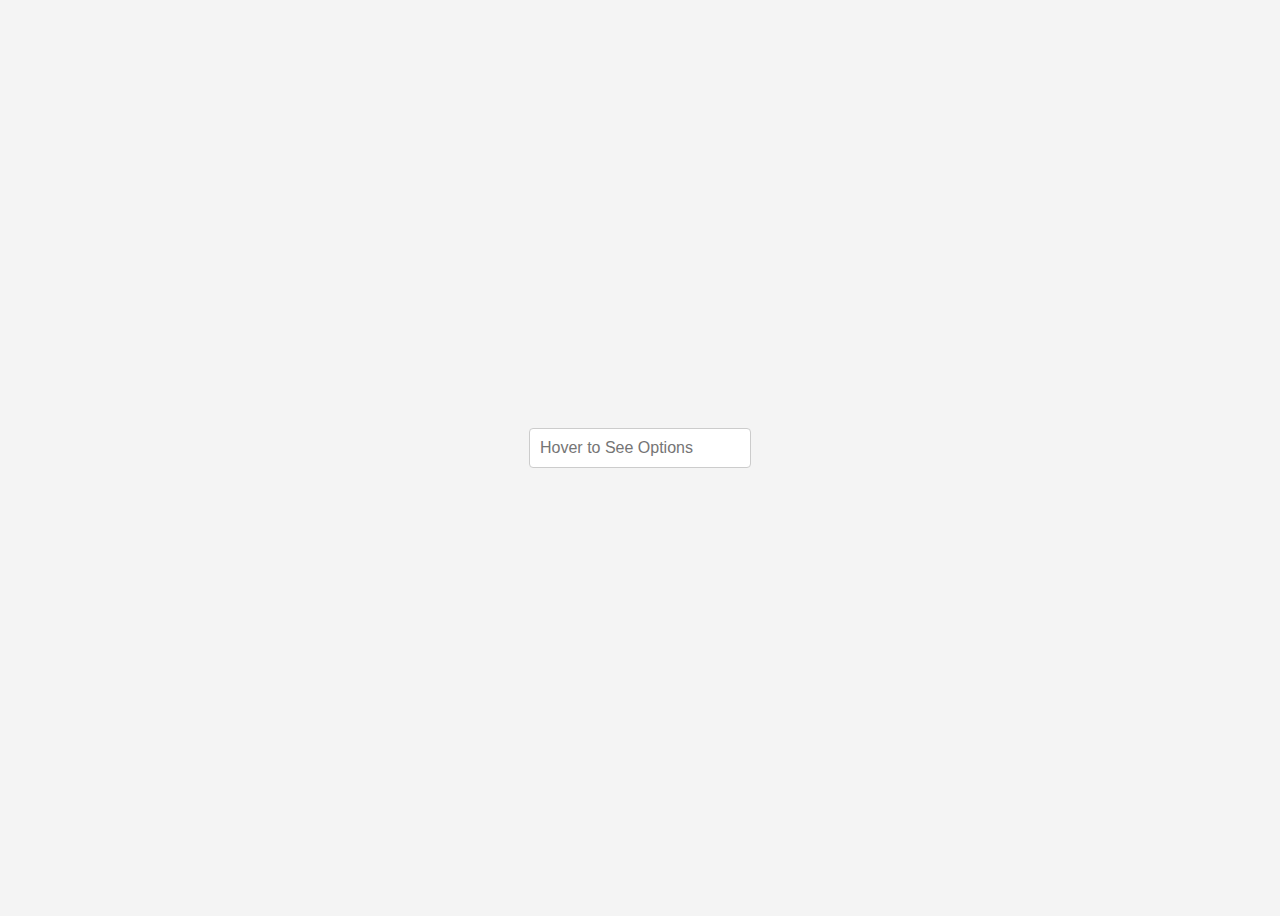
<file: app/FlaskApp/templates/mainPage.html>
<!DOCTYPE html>
<html lang="en">
<head>
    <meta charset="UTF-8">
    <meta name="viewport" content="width=device-width, initial-scale=1.0">
    <title>Main Page</title>

    <link rel="stylesheet" href="https://cdnjs.cloudflare.com/ajax/libs/font-awesome/5.15.4/css/all.min.css">
    <link rel="stylesheet" href="https://fonts.googleapis.com/css?family=Roboto&display=swap">

    <style>
        body {
            font-family: 'Roboto', sans-serif;
            background-color: #f4f4f4;
            display: flex;
            justify-content: center;
            align-items: center;
            height: 100vh;
        }

        .container {
            text-align: center;
        }

        .textbox {
            position: relative;
            display: inline-block;
            margin-bottom: 20px;
        }

        .textbox input {
            width: 200px;
            padding: 10px;
            border: 1px solid #ccc;
            border-radius: 4px;
            font-size: 16px;
            outline: none;
        }

        .dropdown {
            display: none;
            position: absolute;
            z-index: 1;
            width: 200px;
            margin-top: 5px;
            padding: 10px;
            border: 1px solid #ccc;
            background-color: #fff;
            border-radius: 4px;
            box-shadow: 0 4px 8px rgba(0, 0, 0, 0.1);
        }

        .textbox:hover .dropdown {
            display: block;
        }

        .dropdown-item {
            cursor: pointer;
            margin-bottom: 5px;
            transition: background-color 0.3s ease;
        }

        .dropdown-item:hover {
            background-color: #f0f0f0;
        }
    </style>
</head>
<body>
    <div class="container">
        <div class="textbox">
            <input type="text" placeholder="Hover to See Options">
            <div class="dropdown">
                <div class="dropdown-item">
                    <a href="/">Option 1</a>
                </div>
                <div class="dropdown-item">
                    <a href="#">Option 2</a>
                </div>
                <div class="dropdown-item">
                    <a href="#">Option 3</a>
                </div>
                <div class="dropdown-item">
                    <a href="#">Option 4</a>
                </div>
            </div>
        </div>
    </div>
</body>
</html>
</file>
